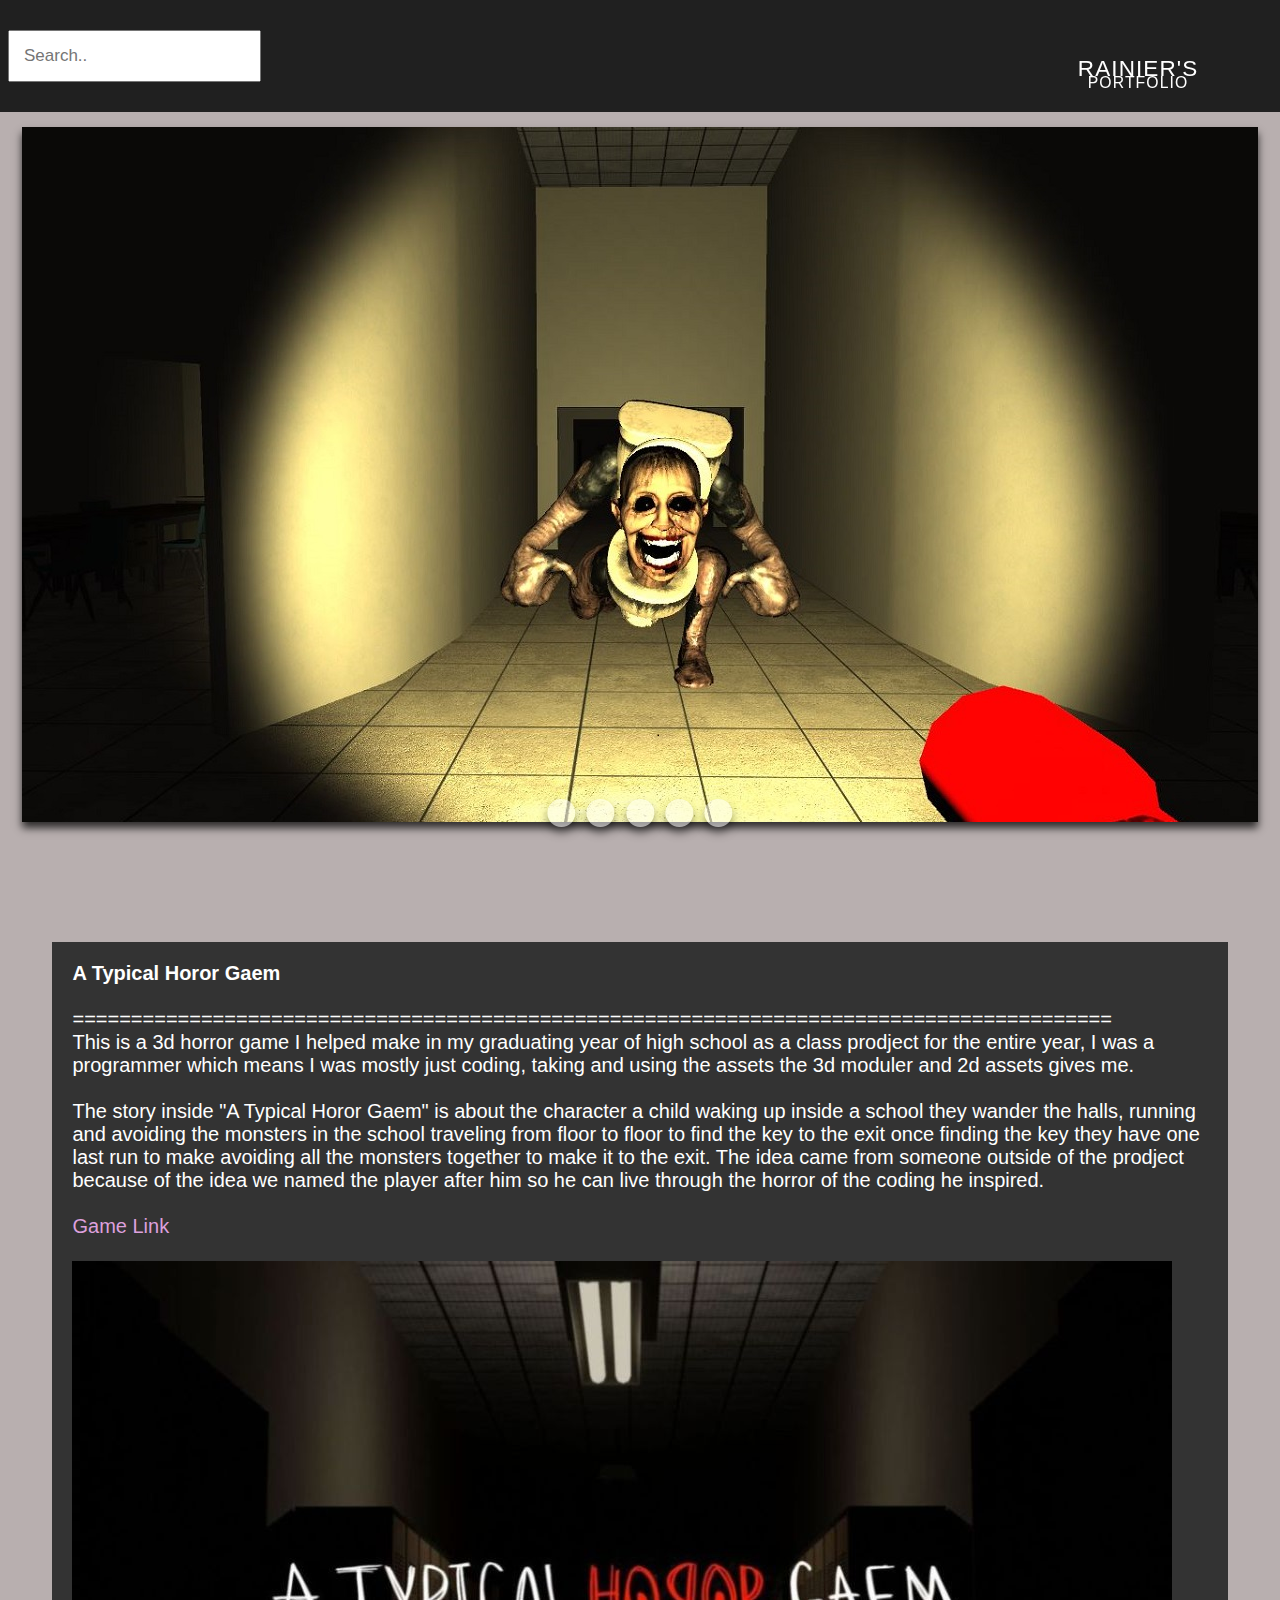
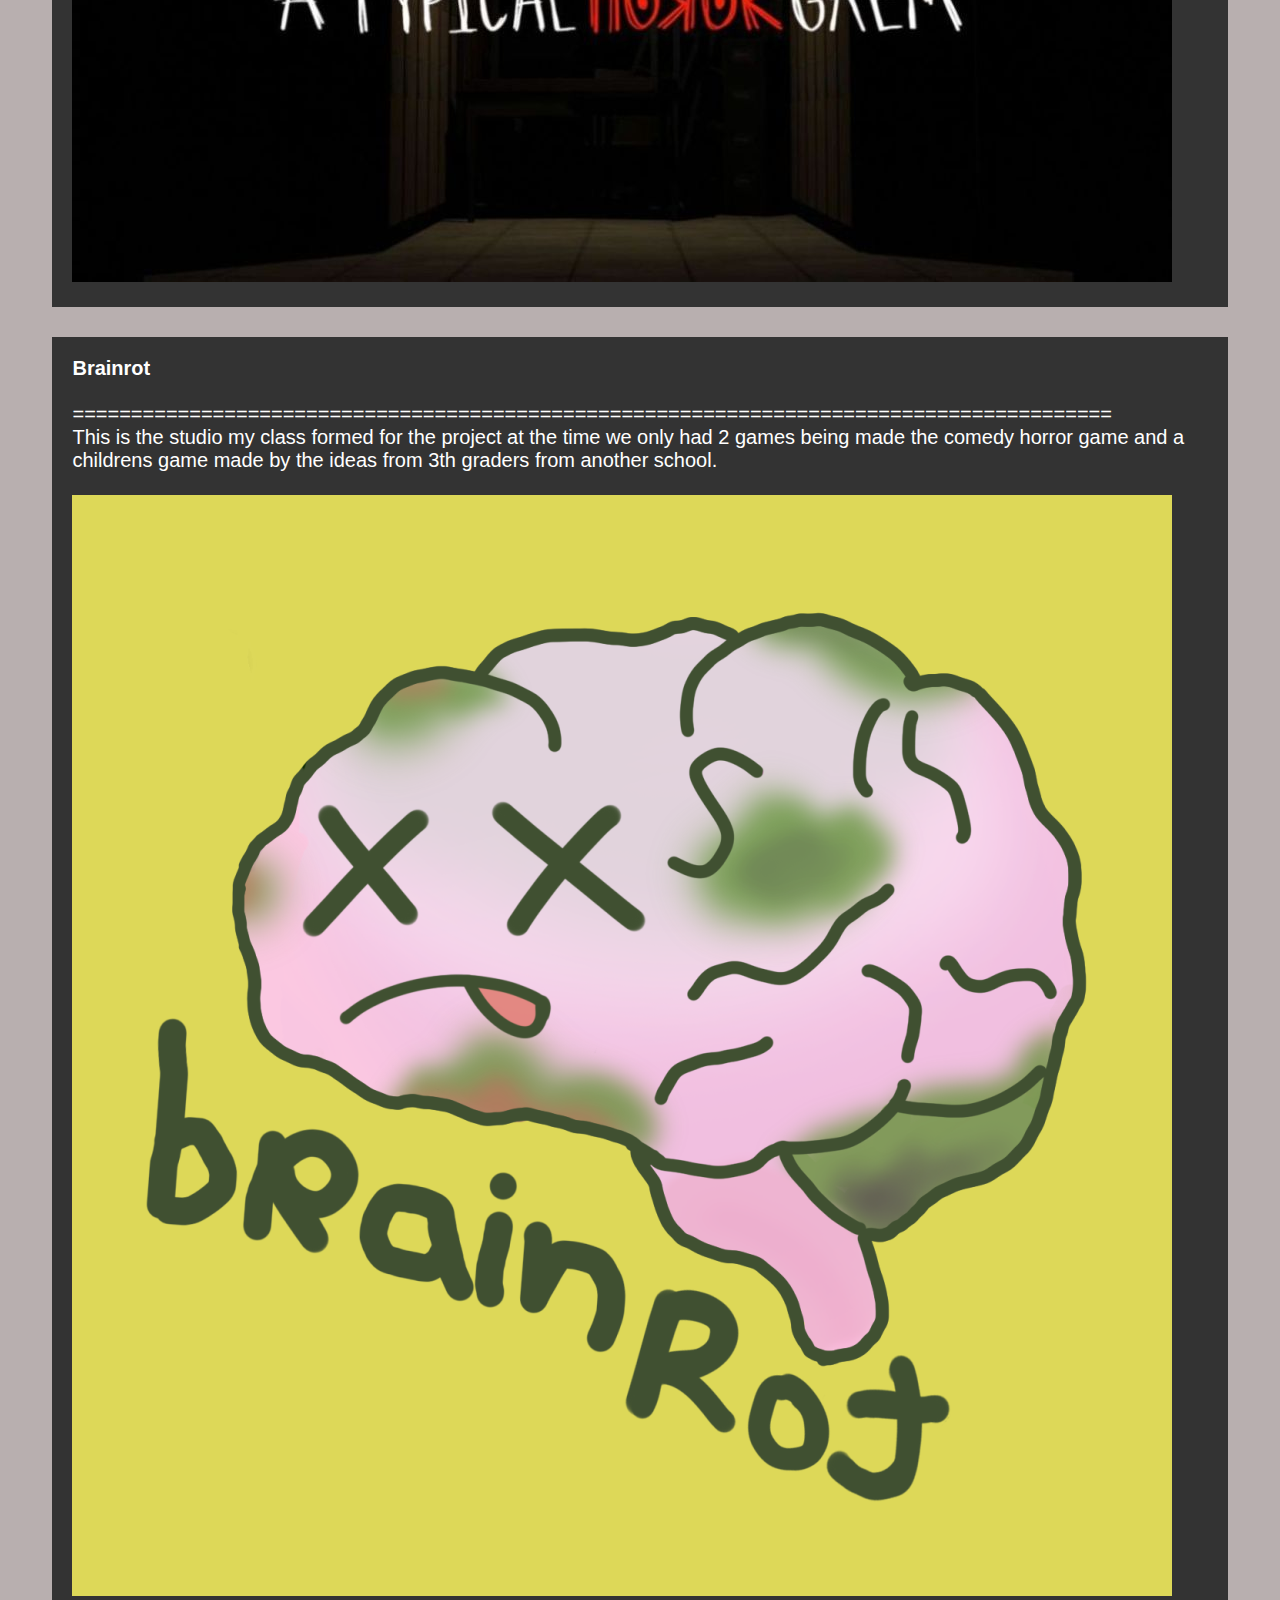
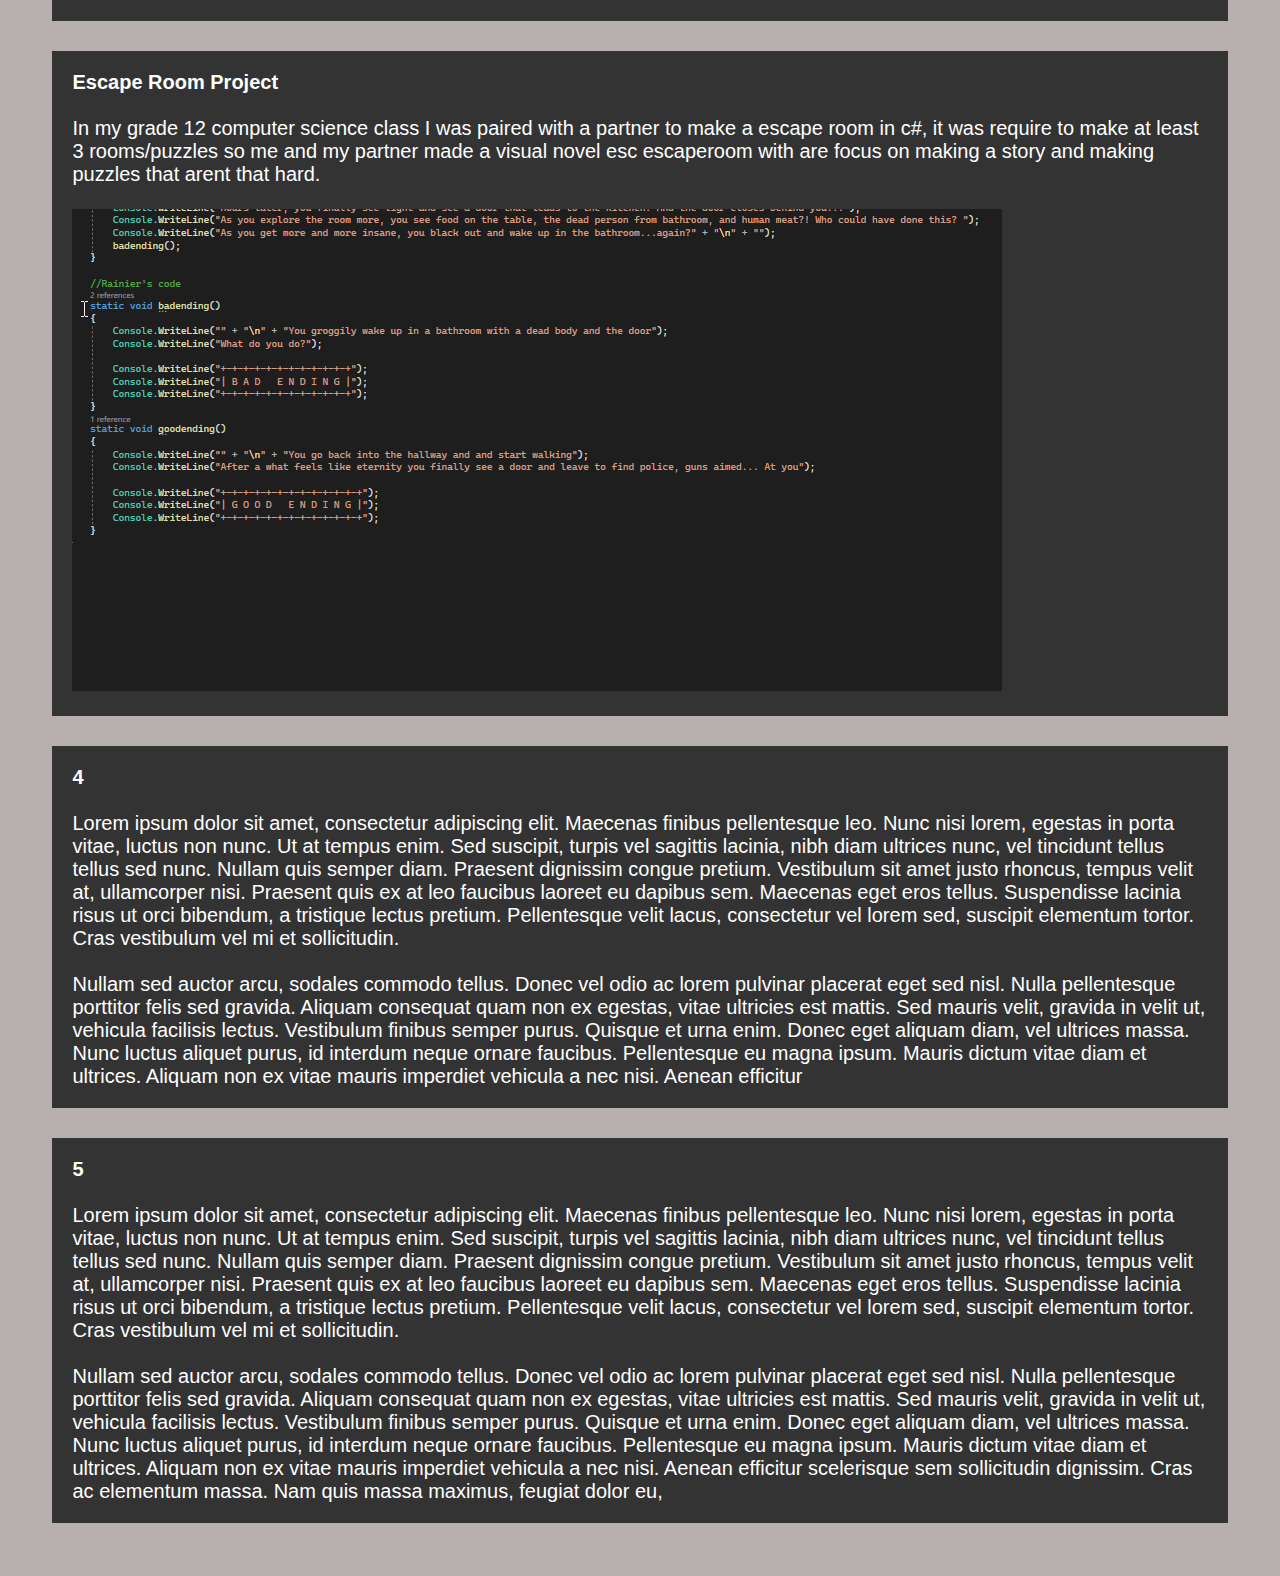
<file: showcase.html>
<!DOCTYPE html>
<html lang="en">
    <head>
        <meta charset="UTF-8">
        <meta name="viewport" content="width=device-width, initial-scale=1.0">
        <title>Rain's Portfolio</title>
        <link rel="stylesheet" href="showcase.css" href="https://www.w3schools.com/w3css/4/w3.css">
    </head>
    <body class="layout">
        <header>
            <div>
                <!-- Navbar -->
                <nav class="navbar">
                  <div class=" search">
                    <input class="searchBar" type="text" placeholder ="Search..">
                </div>
                  <div class="hamburger">
                    <div class="menu-icon">
                        <div class="outerlogo">
                            <div class="logo">
                                <i class="fa-solid fa-gear"></i>
                                <div class="logo-text">
                                    <span>Rainier's</span>
                                    <span>Portfolio</span>
                                </div>
                            </div>
                        </div>
                    </div>
                    <div class="navigation">
                      <a href="https://rainierross.github.io/Portfoio.v2/index.html">HOME</a>
                      <a href="https://rainierross.github.io/Portfoio.v2/about.html">ABOUT</a>
                      <a href="https://rainierross.github.io/Portfoio.v2/showcase.html">SHOWCASE</a>
                      <a href="#">CONTACT</a>
                    </div>
                  </div>
                </nav>
            </div>

            
        </header>

        <main>
        <div class="con">
            <div class="slider">
                <a href="#p1"><img id="slide-1" src="images/game1.jpg"/></a>
                <a href="#p3"><img id="slide-2" src="images/escapeRoom.png"/></a>
                <a href="#p3"><img id="slide-3" src="images/slider3.jpg"/></a>
                <a href="#p4"><img id="slide-4" src="images/slider4.jpg"/></a>
                <a href="#p5"><img id="slide-5" src="images/slider5.jpg"/></a>
              </div>
              <div class="slider-nav">
                <a href="#slide-1"></a>
                <a href="#slide-2"></a>
                <a href="#slide-3"></a>
                <a href="#slide-4"></a>
                <a href="#slide-5"></a>
              </div>
        </div>
        <div class="slider-wrapper">
          <div class="bodycon">
            <div class="para" id="p1">
              <b>A Typical Horor Gaem</b>
              <br>
              <br>
              =========================================================================================
              <br>
                This is a 3d horror game I helped make in my graduating year of high school as a class prodject for the entire year, I was a programmer which means I was mostly just coding, taking and using the assets the 3d moduler and 2d assets gives me.
              <br>
              <br>
                The story inside "A Typical Horor Gaem" is about the character a child waking up inside a school they wander the halls, running and avoiding the monsters in the school traveling from floor to floor to find the key to the exit
                once finding the key they have one last run to make avoiding all the monsters together to make it to the exit.
                The idea came from someone outside of the prodject because of the idea we named the player after him so he can live through the horror of the coding he inspired.
              <br>
              <br>
              <a href="https://rlbean.github.io/ATypicalHororGaem/">Game Link</a>
              <br>
              <br>
              <img class="examples" src="images\hororEx1.jpg"/>
            </div>
            <div class="para" id="p2">
              <b>Brainrot</b>
              <br>
              <br>
              =========================================================================================
              <br>
              This is the studio my class formed for the project at the time we only had 2 games being made the comedy horror game and a childrens game made by the ideas from 3th graders from another school.
              <br>
              <br>
              <img class="examples" src="images\hororEx2.png"/>
            </div>
  
            <div class="para" id="p3">
              <b>Escape Room Project</b>
              <br>
              <br>
                In my grade 12 computer science class I was paired with a partner to make a escape room in c#, it was require to make at least 3 rooms/puzzles so me and my partner made a visual novel esc escaperoom with are focus on making a story and making puzzles that arent that hard.
              <br>
              <br>
              <img class="examples" src="images\escapeRoom2.png"/>
            </div>
            <div class="para" id="p4">
              <b>4</b>
              <br>
              <br>
              Lorem ipsum dolor sit amet, consectetur adipiscing elit. Maecenas finibus pellentesque leo. Nunc nisi lorem, egestas in porta vitae, luctus non nunc. Ut at tempus enim. Sed suscipit, turpis vel sagittis lacinia, nibh diam ultrices nunc, vel tincidunt tellus tellus sed nunc. Nullam quis semper diam. Praesent dignissim congue pretium. Vestibulum sit amet justo rhoncus, tempus velit at, ullamcorper nisi. Praesent quis ex at leo faucibus laoreet eu dapibus sem. Maecenas eget eros tellus. Suspendisse lacinia risus ut orci bibendum, a tristique lectus pretium. Pellentesque velit lacus, consectetur vel lorem sed, suscipit elementum tortor. Cras vestibulum vel mi et sollicitudin.
              <br>
              <br>
              Nullam sed auctor arcu, sodales commodo tellus. Donec vel odio ac lorem pulvinar placerat eget sed nisl. Nulla pellentesque porttitor felis sed gravida. Aliquam consequat quam non ex egestas, vitae ultricies est mattis. Sed mauris velit, gravida in velit ut, vehicula facilisis lectus. Vestibulum finibus semper purus. Quisque et urna enim. Donec eget aliquam diam, vel ultrices massa. Nunc luctus aliquet purus, id interdum neque ornare faucibus. Pellentesque eu magna ipsum.
              Mauris dictum vitae diam et ultrices. Aliquam non ex vitae mauris imperdiet vehicula a nec nisi. Aenean efficitur 
            </div>
            <div class="para" id="p5">
              <b>5</b>
              <br>
              <br>
              Lorem ipsum dolor sit amet, consectetur adipiscing elit. Maecenas finibus pellentesque leo. Nunc nisi lorem, egestas in porta vitae, luctus non nunc. Ut at tempus enim. Sed suscipit, turpis vel sagittis lacinia, nibh diam ultrices nunc, vel tincidunt tellus tellus sed nunc. Nullam quis semper diam. Praesent dignissim congue pretium. Vestibulum sit amet justo rhoncus, tempus velit at, ullamcorper nisi. Praesent quis ex at leo faucibus laoreet eu dapibus sem. Maecenas eget eros tellus. Suspendisse lacinia risus ut orci bibendum, a tristique lectus pretium. Pellentesque velit lacus, consectetur vel lorem sed, suscipit elementum tortor. Cras vestibulum vel mi et sollicitudin.
              <br>
              <br>
              Nullam sed auctor arcu, sodales commodo tellus. Donec vel odio ac lorem pulvinar placerat eget sed nisl. Nulla pellentesque porttitor felis sed gravida. Aliquam consequat quam non ex egestas, vitae ultricies est mattis. Sed mauris velit, gravida in velit ut, vehicula facilisis lectus. Vestibulum finibus semper purus. Quisque et urna enim. Donec eget aliquam diam, vel ultrices massa. Nunc luctus aliquet purus, id interdum neque ornare faucibus. Pellentesque eu magna ipsum.
              Mauris dictum vitae diam et ultrices. Aliquam non ex vitae mauris imperdiet vehicula a nec nisi. Aenean efficitur scelerisque sem sollicitudin dignissim. Cras ac elementum massa. Nam quis massa maximus, feugiat dolor eu, 
            </div>
          </div>
        </div>
          </main>
          <script src="showcase.js"></script>
      </body>
          </div>
        
</html>
</file>
